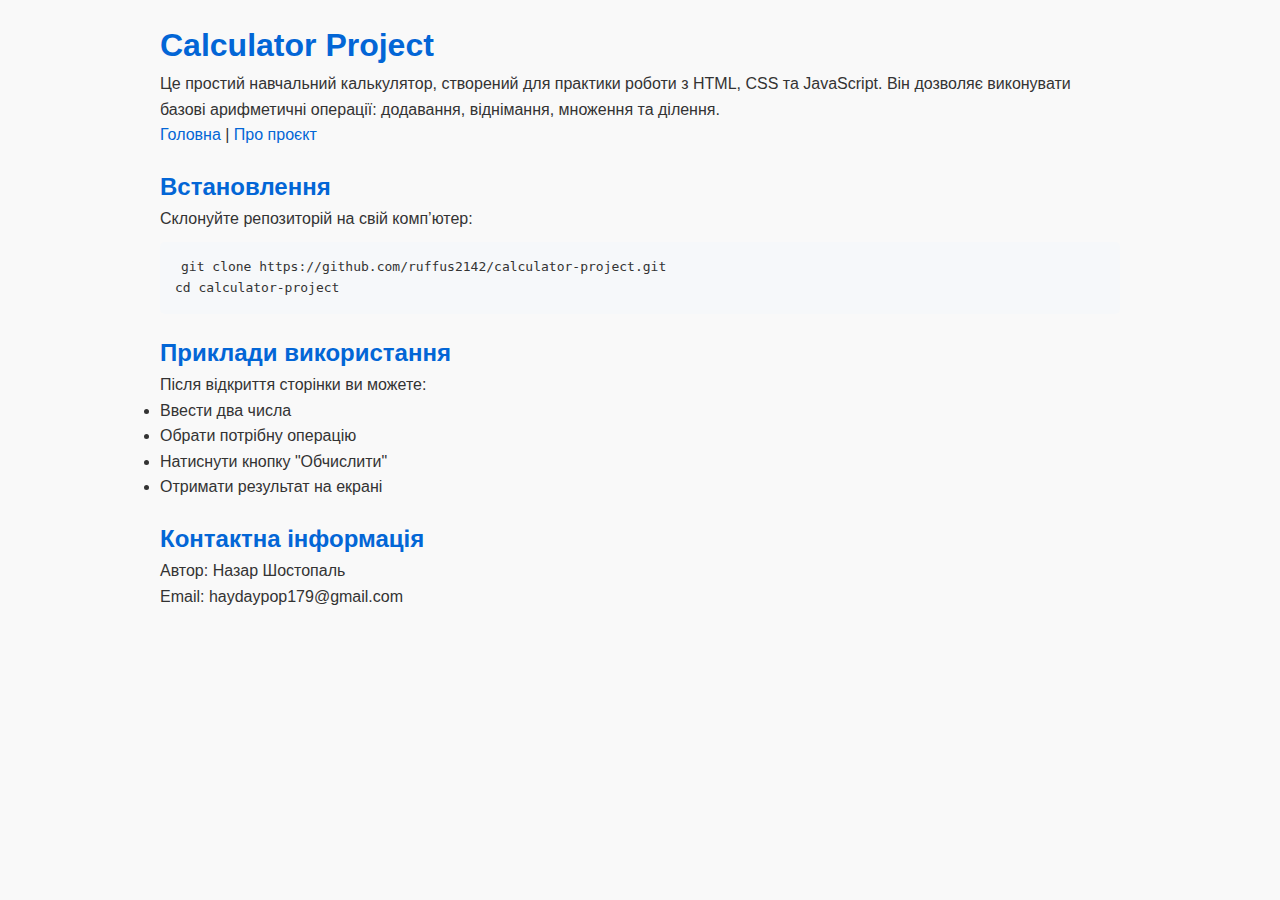
<file: docs/index.html>
<!DOCTYPE html>
<html lang="uk">
<head>
    <meta charset="UTF-8">
    <title>Документація проєкту</title>
    <link rel="stylesheet" href="style.css">
</head>
<body>

<h1>Calculator Project</h1>
<p>
    Це простий навчальний калькулятор, створений для практики роботи з HTML, CSS та JavaScript.  
    Він дозволяє виконувати базові арифметичні операції: додавання, віднімання, множення та ділення.
</p>

<nav>
    <a href="index.html">Головна</a> |
    <a href="about.html">Про проєкт</a>
</nav>

<h2>Встановлення</h2>
<p>Склонуйте репозиторій на свій комп’ютер:</p>
<pre><code>git clone https://github.com/ruffus2142/calculator-project.git
cd calculator-project
</code></pre>

<h2>Приклади використання</h2>
<p>Після відкриття сторінки ви можете:</p>
<ul>
    <li>Ввести два числа</li>
    <li>Обрати потрібну операцію</li>
    <li>Натиснути кнопку "Обчислити"</li>
    <li>Отримати результат на екрані</li>
</ul>

<h2>Контактна інформація</h2>
<p>Автор: Назар Шостопаль</p>
<p>Email: haydaypop179@gmail.com</p>

</body>
</html>
</file>
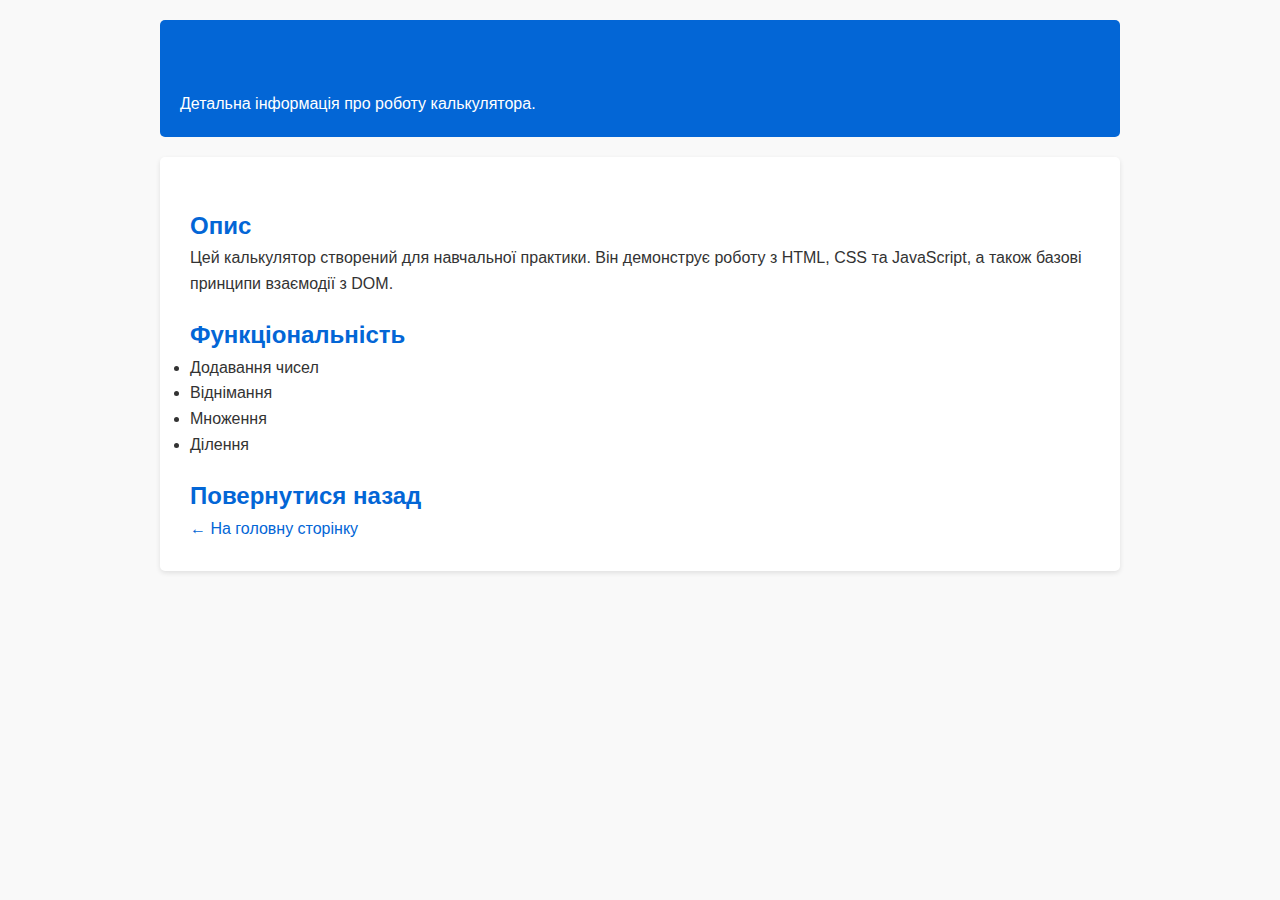
<file: docs/about.html>
<!DOCTYPE html>
<html lang="uk">
<head>
    <meta charset="UTF-8">
    <title>Про проєкт — Calculator Project</title>
    <link rel="stylesheet" href="style.css">
</head>
<body>

<header>
    <h1>Про проєкт</h1>
    <p>Детальна інформація про роботу калькулятора.</p>
</header>

<main>
    <section>
        <h2>Опис</h2>
        <p>
            Цей калькулятор створений для навчальної практики.  
            Він демонструє роботу з HTML, CSS та JavaScript,  
            а також базові принципи взаємодії з DOM.
        </p>
    </section>

    <section>
        <h2>Функціональність</h2>
        <ul>
            <li>Додавання чисел</li>
            <li>Віднімання</li>
            <li>Множення</li>
            <li>Ділення</li>
        </ul>
    </section>

    <section>
        <h2>Повернутися назад</h2>
        <p><a href="index.html">← На головну сторінку</a></p>
    </section>
</main>

</body>
</html>
</file>
<file: docs/style.css>
* {
    margin: 0;
    padding: 0;
    box-sizing: border-box;
}

body {
    font-family: 'Segoe UI', Tahoma, Verdana, sans-serif;
    line-height: 1.6;
    color: #333;
    max-width: 1000px;
    margin: 0 auto;
    padding: 20px;
    background: #f9f9f9;
}

header {
    background: #0366d6;
    color: white;
    padding: 20px;
    border-radius: 5px;
    margin-bottom: 20px;
}

main {
    background: white;
    padding: 30px;
    border-radius: 5px;
    box-shadow: 0 2px 5px rgba(0,0,0,0.1);
}

h1, h2 {
    color: #0366d6;
}

h2 {
    margin-top: 20px;
}

a {
    color: #0366d6;
    text-decoration: none;
}

a:hover {
    text-decoration: underline;
}

code {
    background: #f6f8fa;
    padding: 2px 6px;
    border-radius: 3px;
    font-family: monospace;
}

pre {
    background: #f6f8fa;
    padding: 15px;
    border-radius: 5px;
    overflow-x: auto;
    margin: 10px 0;
}
</file>
